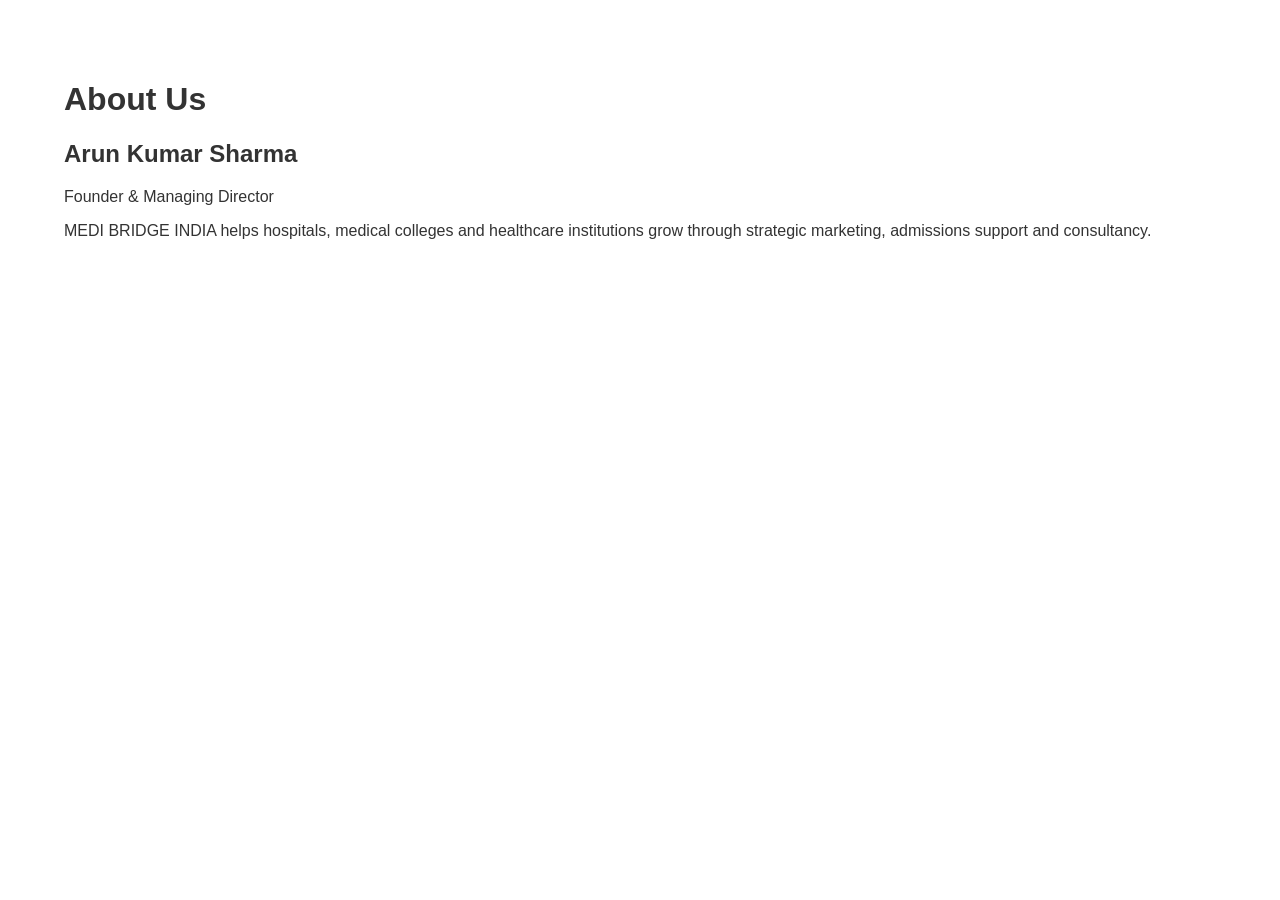
<file: about.html>
<html><head><link rel='stylesheet' href='style.css'></head><body>
<div class='container section'><h1>About Us</h1>
<h2>Arun Kumar Sharma</h2><p>Founder & Managing Director</p>
<p>MEDI BRIDGE INDIA helps hospitals, medical colleges and healthcare institutions grow through strategic marketing, admissions support and consultancy.</p>
</div></body></html>
</file>
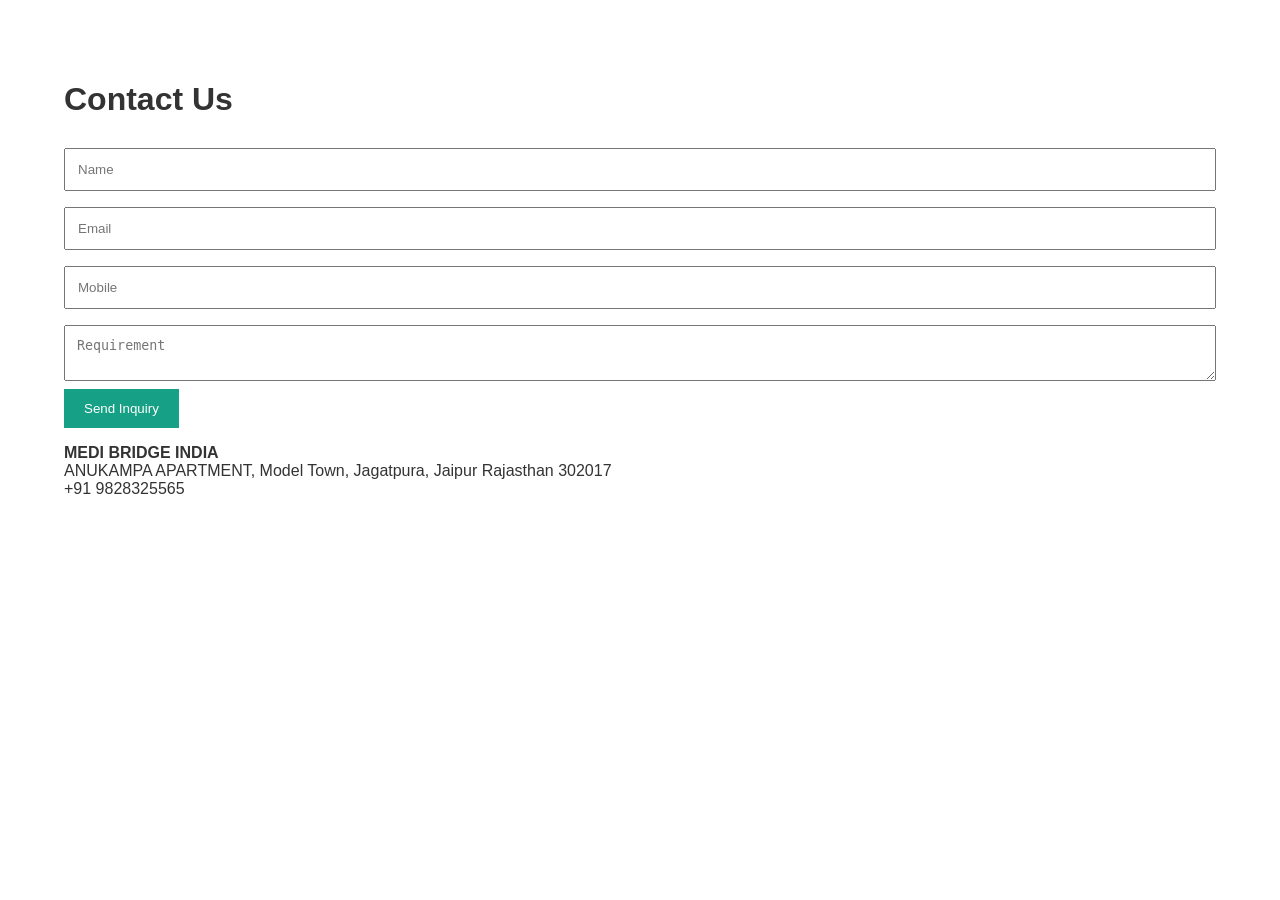
<file: contact.html>
<html><head><link rel='stylesheet' href='style.css'></head><body>
<div class='container section'><h1>Contact Us</h1>
<form><input placeholder='Name'><input placeholder='Email'><input placeholder='Mobile'><textarea placeholder='Requirement'></textarea><button>Send Inquiry</button></form>
<p><b>MEDI BRIDGE INDIA</b><br>ANUKAMPA APARTMENT, Model Town, Jagatpura, Jaipur Rajasthan 302017<br>+91 9828325565</p>
</div></body></html>
</file>
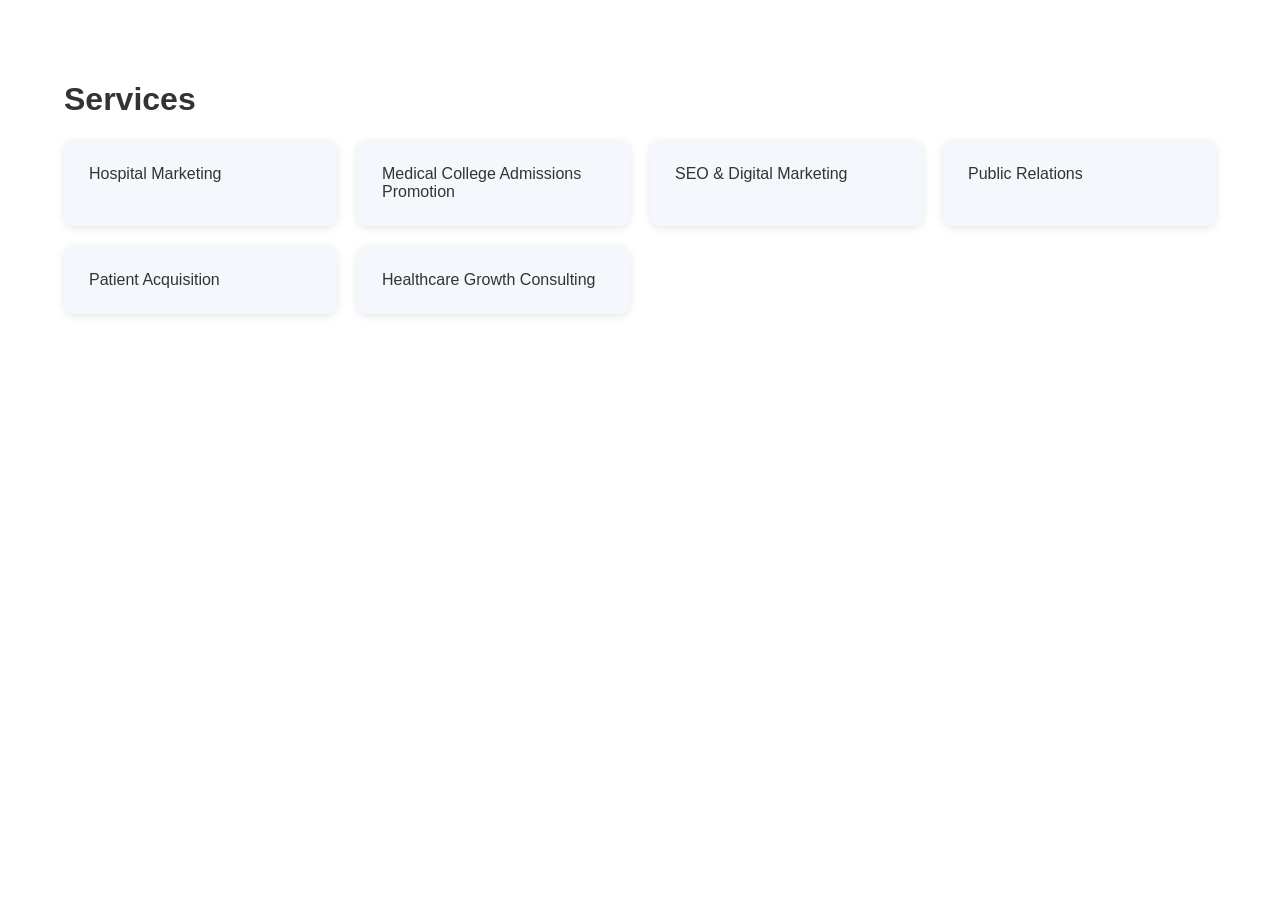
<file: services.html>
<html><head><link rel='stylesheet' href='style.css'></head><body>
<div class='container section'><h1>Services</h1>
<div class='grid'>
<div class='card'>Hospital Marketing</div>
<div class='card'>Medical College Admissions Promotion</div>
<div class='card'>SEO & Digital Marketing</div>
<div class='card'>Public Relations</div>
<div class='card'>Patient Acquisition</div>
<div class='card'>Healthcare Growth Consulting</div>
</div></div></body></html>
</file>
<file: style.css>
body{font-family:Segoe UI,Arial,sans-serif;margin:0;color:#333}
.container{width:90%;max-width:1200px;margin:auto}
header{background:#0b4f8a;color:#fff;padding:15px 0}
header .container{display:flex;justify-content:space-between;align-items:center}
nav a{color:#fff;text-decoration:none;margin-left:20px}
.hero{background:url('images/hero.jpg') center/cover;height:70vh}
.overlay{background:rgba(0,0,0,.55);height:100%;display:flex;flex-direction:column;justify-content:center;align-items:center;color:white;text-align:center}
.btn{background:#16a085;color:white;padding:12px 20px;text-decoration:none;border-radius:5px}
.section{padding:60px 0}
.grid{display:grid;grid-template-columns:repeat(auto-fit,minmax(250px,1fr));gap:20px}
.card{background:#f4f7fb;padding:25px;border-radius:10px;box-shadow:0 2px 8px rgba(0,0,0,.1)}
input,textarea{width:100%;padding:12px;margin:8px 0}
button{background:#16a085;color:white;border:none;padding:12px 20px}
footer{background:#0b4f8a;color:white;text-align:center;padding:20px}
</file>
